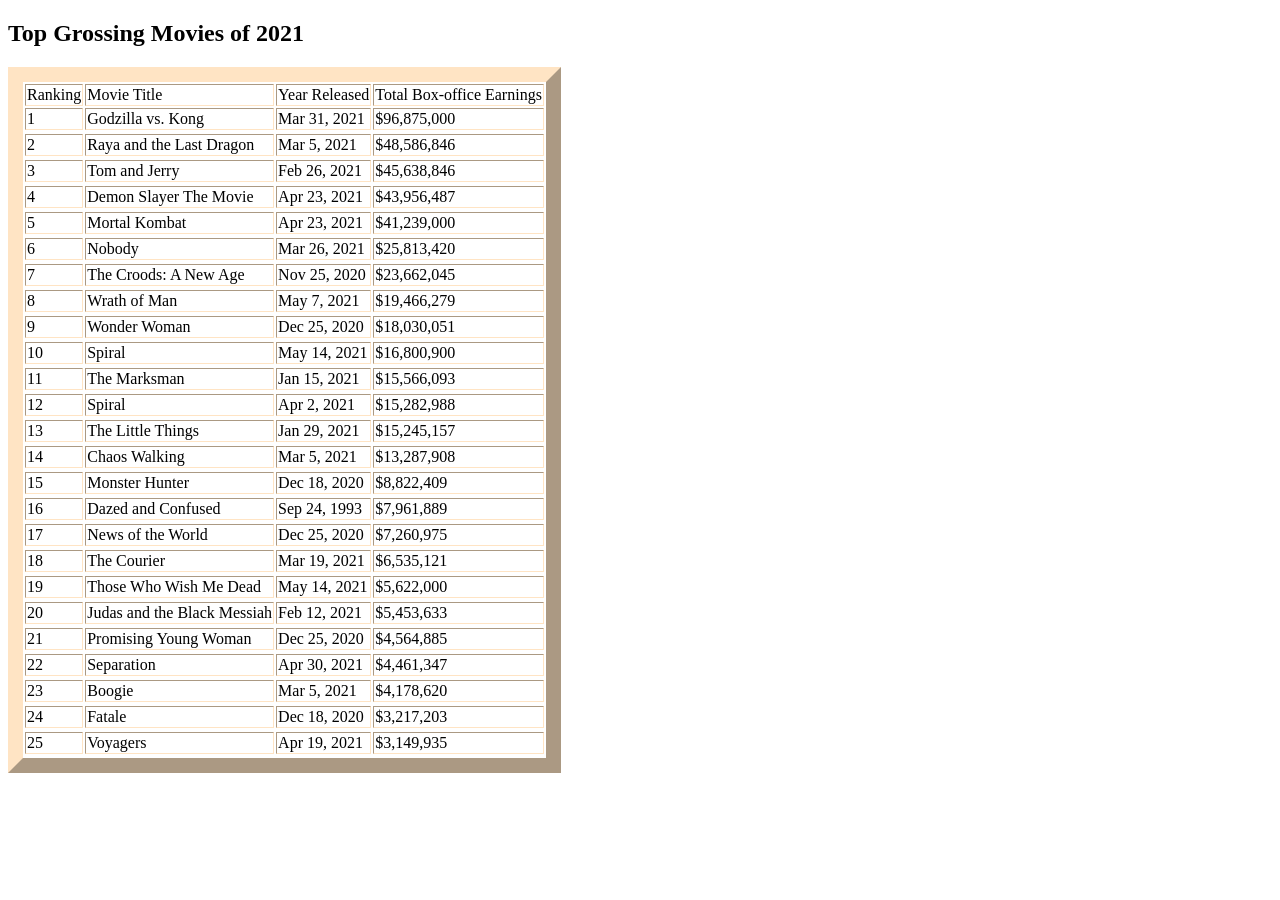
<file: index.html>
<!DOCTYPE html>
<html>
  <head>
    <link rel="stylesheet" href="style.css">
    </head>
    <body>
        <h2>Top Grossing Movies of 2021</h2>
        <table border="1">
            <tr>
                <td>Ranking</td>
                <td>Movie Title</td>
                <td>Year Released</td>
                <td>Total Box-office Earnings</td>
            </tr>
            <td>1</td>
            <td>Godzilla vs. Kong</td>
            <td>Mar 31, 2021</td>
            <td>$96,875,000</td>
            <tr>
                 </tr>
            <td>2</td>
            <td>Raya and the Last Dragon</td>
            <td>Mar 5, 2021</td>
            <td>$48,586,846</td>
            <tr>
                 </tr>
            <td>3</td>
            <td>Tom and Jerry</td>
            <td>Feb 26, 2021</td>
            <td>$45,638,846</td>
            <tr>
                
                 </tr>
            <td>4</td>
            <td>Demon Slayer The Movie</td>
            <td>Apr 23, 2021</td>
            <td>$43,956,487</td>
            <tr>
                 </tr>
            <td>5</td>
            <td>Mortal Kombat</td>
            <td>Apr 23, 2021</td>
            <td>$41,239,000</td>
            <tr>
                 </tr>
            <td>6</td>
            <td>Nobody</td>
            <td>Mar 26, 2021</td>
            <td>$25,813,420</td>
            <tr>  
                </tr>
            <td>7</td>
            <td>The Croods: A New Age</td>
            <td>Nov 25, 2020</td>
            <td>$23,662,045</td>
            <tr>
                 </tr>
            <td>8</td>
            <td>Wrath of Man</td>
            <td>May 7, 2021</td>
            <td>$19,466,279</td>
            <tr>
                 </tr>
            <td>9</td>
            <td>Wonder Woman</td>
            <td>Dec 25, 2020</td>
            <td>$18,030,051</td>
            <tr>
                
                 </tr>
            <td>10</td>
            <td>Spiral</td>
            <td>May 14, 2021</td>
            <td>$16,800,900</td>
            <tr>
                 </tr>
            <td>11</td>
            <td>The Marksman</td>
            <td>Jan 15, 2021</td>
            <td>$15,566,093</td>
            <tr>
                 </tr>
            <td>12</td>
            <td>Spiral	</td>
            <td>Apr 2, 2021</td>
            <td>$15,282,988</td>
            <tr>  
                </tr>
            <td>13</td>
            <td>The Little Things</td>
            <td>Jan 29, 2021</td>
            <td>$15,245,157</td>
            <tr>
                 </tr>
            <td>14</td>
            <td>Chaos Walking</td>
            <td>Mar 5, 2021</td>
            <td>$13,287,908</td>
            <tr>
                 </tr>
            <td>15</td>
            <td>Monster Hunter</td>
            <td>Dec 18, 2020</td>
            <td>$8,822,409</td>
            <tr>
                
                 </tr>
            <td>16</td>
            <td>Dazed and Confused</td>
            <td>Sep 24, 1993</td>
            <td>$7,961,889</td>
            <tr>
                 </tr>
            <td>17</td>
            <td>News of the World</td>
            <td>Dec 25, 2020</td>
            <td>$7,260,975</td>
            <tr>
                 </tr>
            <td>18</td>
            <td>The Courier</td>
            <td>Mar 19, 2021</td>
            <td>$6,535,121</td>
            <tr>
                           </tr>
            <td>19</td>
            <td>Those Who Wish Me Dead</td>
            <td>May 14, 2021</td>
            <td>$5,622,000</td>
            <tr>  
                </tr>
            <td>20</td>
            <td>Judas and the Black Messiah</td>
            <td>Feb 12, 2021</td>
            <td>$5,453,633</td>
            <tr>
                 </tr>
            <td>21</td>
            <td>Promising Young Woman</td>
            <td>Dec 25, 2020</td>
            <td>$4,564,885</td>
            <tr>
                 </tr>
            <td>22</td>
            <td>Separation</td>
            <td>Apr 30, 2021</td>
            <td>$4,461,347</td>
            <tr>
                
                 </tr>
            <td>23</td>
            <td>Boogie</td>
            <td>Mar 5, 2021</td>
            <td>$4,178,620</td>
            <tr>
                 </tr>
            <td>24</td>
            <td>Fatale</td>
            <td>Dec 18, 2020</td>
            <td>$3,217,203</td>
            <tr>
                 </tr>
            <td>25</td>
            <td>Voyagers</td>
            <td>Apr 19, 2021</td>
            <td>$3,149,935</td>
            <tr>
                

                
                
            
            </tr>
        </table>
    </body>
</html>
</file>
<file: style.css>
h1{
  color: bisque
}



table{
   font-family: inherit
   border-collapse:collapse;
   border-width:15px;
   borde-style:SOLID;
   border-color:bisque;
 
}

th{
    font-weight:800;
    color: bisque
    
  
}

tr.alt td{
           background-color:thistle;
}
</file>
